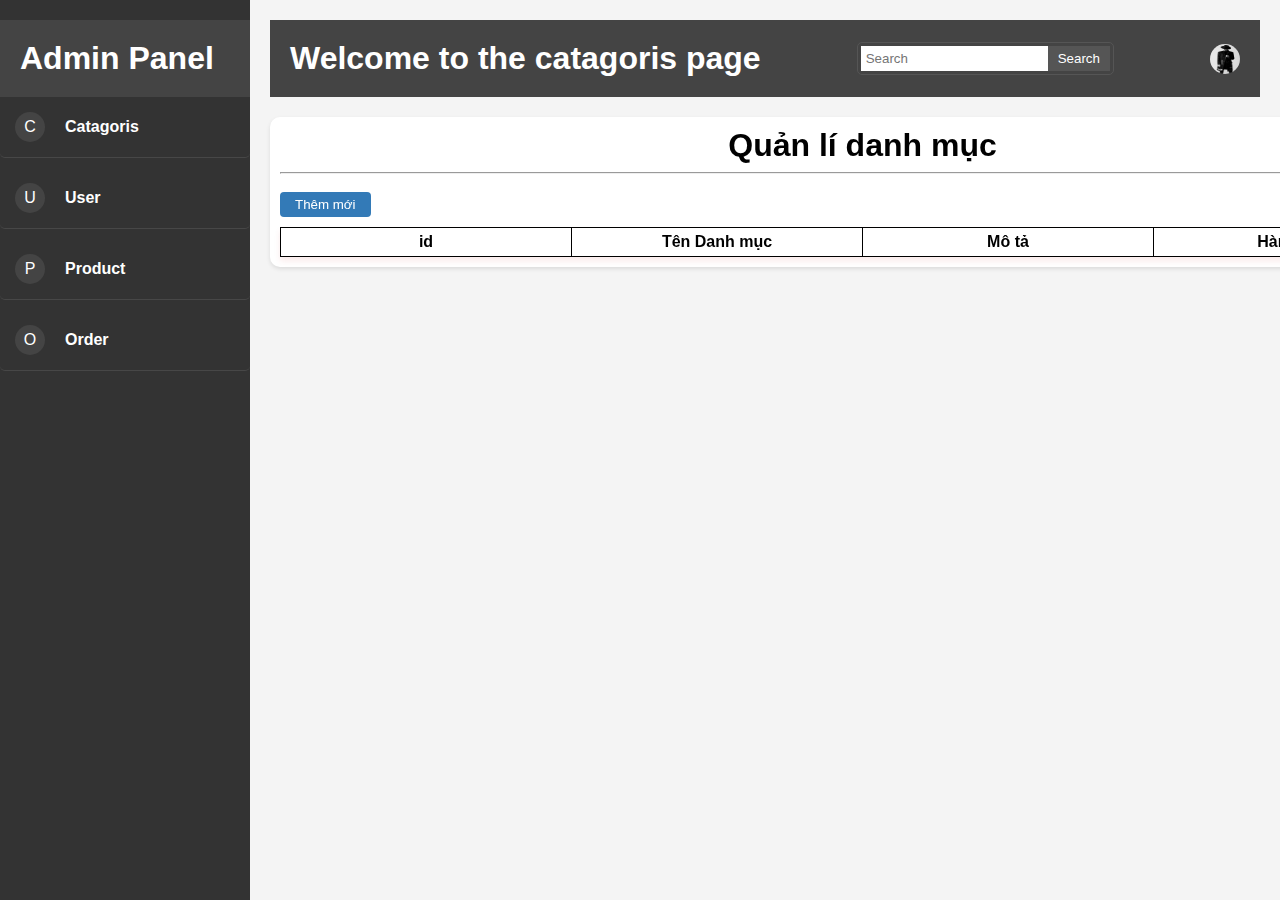
<file: admin/catagoris.html>
<!DOCTYPE html>
<html lang="en">

<head>
    <meta charset="UTF-8">
    <meta name="viewport" content="width=device-width, initial-scale=1.0">
    <link rel="stylesheet" href="css/admin.css">
    <title>categoris</title>
</head>

<body>
    <div class="sidebar">
        <div class="header">
            <h1>Admin Panel</h1>
        </div>
        <div class="menu-item">
            <div class="menu-icon">C</div>
            <div class="menu-text"><a href="catagoris.html">Catagoris</a></div>
        </div>
        <div class="menu-item">
            <div class="menu-icon">U</div>
            <div class="menu-text"><a href="/admin/user.html">User</a></div>
        </div>
        <div class="menu-item">
            <div class="menu-icon">P</div>
            <div class="menu-text"><a href="/admin/product.html">Product</a></div>
        </div>
        <div class="menu-item">
            <div class="menu-icon">O</div>
            <div class="menu-text"><a href="/admin/order.html">Order</a></div>
        </div>

    </div>
    <div class="content">
        <div class="header">
            <h1>Welcome to the catagoris page</h1>
            <div class="search-container">
                <input type="text" class="search-input" id="search" placeholder="Search">
                <button class="search-btn" onclick="checkSearch()">Search</button>
            </div>
            <div class="user-avatar" onclick="toggleLogoutMenu(this)">
                <img src="img/products/apparel1.jpg" alt="">
                <div class="logout-menu">
                    <!-- <a href="#">trang ca nhan</a>
                    <a href="#">cai dat</a> -->
                    <a id="btn_logout" href="#" onclick="confirmLogout()">dang xuat</a>
                </div>
            </div>
        </div>
        <div class="container">
            <h1>Quản lí danh mục</h1>
            <hr>
            <div class="search_add_scope">
                <div>
                    <button class="btn btn_them" onclick="toggleForm()">Thêm mới</button>
                </div>
            </div>
            <table>
                <thead>
                    <tr>
                        <th>id</th>
                        <th>Tên Danh mục</th>
                        <th>Mô tả</th>
                        <th>Hành động</th>
                    </tr>
                </thead>
                <tbody id="table_body">
                    <tr>
                        <td>1</td>
                        <td>san pham 1</td>
                        <td>
                            <div class="action_col">
                                <button class="btn btn_sua">Edit</button>
                                <button class="btn btn_xoa">Delete</button>
                            </div>
                        </td>
                    </tr>
                </tbody>
            </table>
            <div id="form_scope" class="hide">
                <form action="" id="form">
                    <h3>Thông tin sản phẩm</h3>
                    <div>
                        <label for="name">Tên danh mục</label>
                        <input id="name" type="text" placeholder="">
                    </div>
                    <div>
                        <label for="description">Mô tả</label>
                        <textarea name="description" id="description" cols="30" rows="2"></textarea>
                    </div>
                    <div class="btn_them_spoce">
                        <button class="btn btn_xoa" type="button" onclick="toggleForm()">Huy</button>
                        <button class="btn btn_them" type="submit">Lưu</button>

                    </div>
                </form>

            </div>
        </div>
    </div>
    <nav aria-label="Page navigation example ">
        <ul class="pagination float-end mx-4">
            <!-- <li class="page-item"><a class="page-link" href="#">Previous</a></li>
                    <li class="page-item"><a class="page-link" href="#">1</a></li>
                    <li class="page-item"><a class="page-link" href="#">2</a></li>
                    <li class="page-item"><a class="page-link" href="#">3</a></li>
                    <li class="page-item"><a class="page-link" href="#">Next</a></li> -->
        </ul>
    </nav>
    <script src="/admin/js/main.js"></script>
    <script src="/admin/js/catagoris.js"></script>

</body>

</html>
</file>
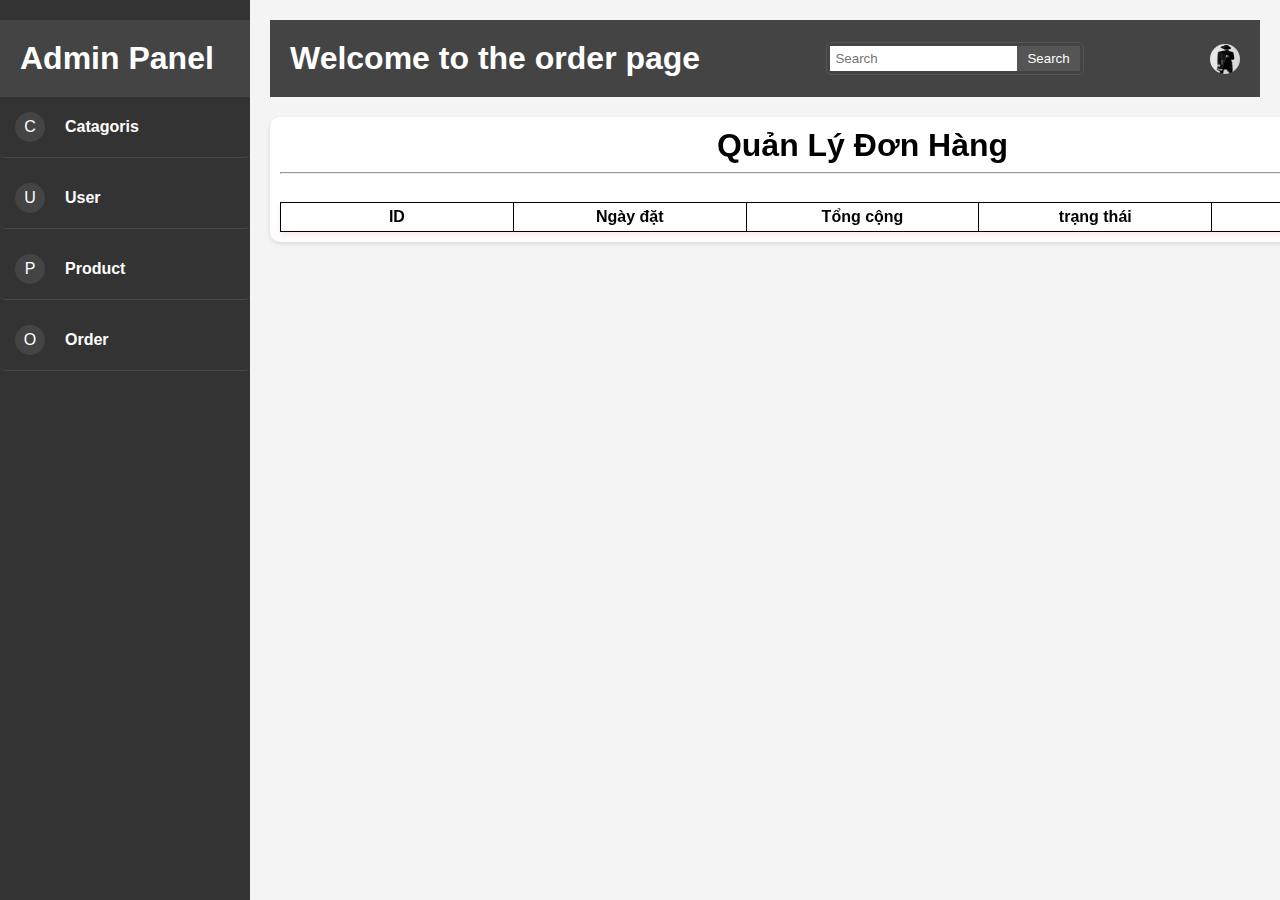
<file: admin/order.html>
<!DOCTYPE html>
<html lang="en">

<head>
    <meta charset="UTF-8">
    <meta name="viewport" content="width=device-width, initial-scale=1.0">
    <link rel="stylesheet" href="css/admin.css">
    <title>Admin Dashboard</title>
</head>

<body>
    <div class="sidebar">
        <div class="header">
            <h1>Admin Panel</h1>
        </div>
        <div class="menu-item">
            <div class="menu-icon">C</div>
            <div class="menu-text"><a href="/admin/catagoris.html">Catagoris</a></div>
        </div>
        <div class="menu-item">
            <div class="menu-icon">U</div>
            <div class="menu-text"><a href="user.html">User</a></div>
        </div>
        <div class="menu-item">
            <div class="menu-icon">P</div>
            <div class="menu-text"><a href="product.html">Product</a></div>
        </div>
        <div class="menu-item">
            <div class="menu-icon">O</div>
            <div class="menu-text"><a href="order.html">Order</a></div>
        </div>
        <!-- <div class="menu-item">
            <div class="menu-icon">S</div>
            <div class="menu-text">Settings</div>
        </div> -->
    </div>
    <div class="content">
        <div class="header">
            <h1>Welcome to the order page</h1>
            <div class="search-container">
                <input type="search" class="search-input" id="search" placeholder="Search">
                <button type="button" class="search-btn" onclick="checkSearch()">Search</button>
            </div>
            <div class="user-avatar" onclick="toggleLogoutMenu(this)">
                <img src="img/products/apparel1.jpg" alt="">
                <div class="logout-menu">
                    <!-- <a href="#">trang ca nhan</a>
                    <a href="#">cai dat</a> -->
                    <a id="btn_logout" href="#" onclick="confirmLogout()">dang xuat</a>
                </div>
            </div>
        </div>
        <div class="container">
            <h1>Quản Lý Đơn Hàng</h1>
            <hr>
            <div class="search_add_scope">
                <!-- <div>
                    <button class="btn btn_them" onclick="toggleForm()">Thêm mới</button>
                </div> -->
            </div>
            <table>
                <thead>
                    <tr>
                        <th>ID</th>
                        <th>Ngày đặt</th>
                        <th>Tổng cộng</th>
                        <th>trạng thái</th>
                        <th>hành động</th>
                    </tr>
                </thead>
                <tbody id="table_body">

                </tbody>
            </table>
            <div id="form_scope" class="hide">
                <form action="" id="form">
                    <h3>Thông tin đơn hàng</h3>
                    <div>
                        <label for="status">status</label>
                        <select id="status">
                            <option value="1">Chờ xác nhận ...</option>
                            <option value="2">Đã xác nhận</option>
                            <option value="3">Đã hủy</option>
                        </select>
                    </div>
                    <div class="btn_them_spoce">
                        <button class="btn btn_xoa" type="button" onclick="toggleForm()">Huy</button>
                        <button class="btn btn_them" type="submit">Lưu</button>
                    </div>
                </form>
            </div>
        </div>
    </div>
    <nav aria-label="Page navigation example ">
        <ul class="pagination float-end mx-4">
            <!-- <li class="page-item"><a class="page-link" href="#">Previous</a></li>
                <li class="page-item"><a class="page-link" href="#">1</a></li>
                <li class="page-item"><a class="page-link" href="#">2</a></li>
                <li class="page-item"><a class="page-link" href="#">3</a></li>
                <li class="page-item"><a class="page-link" href="#">Next</a></li> -->
        </ul>
    </nav>
    <script src="/admin/js/order.js"></script>
    <script src="/admin/js/main.js"></script>
    <script src="/admin/js/user.js"></script>

</html>
</file>
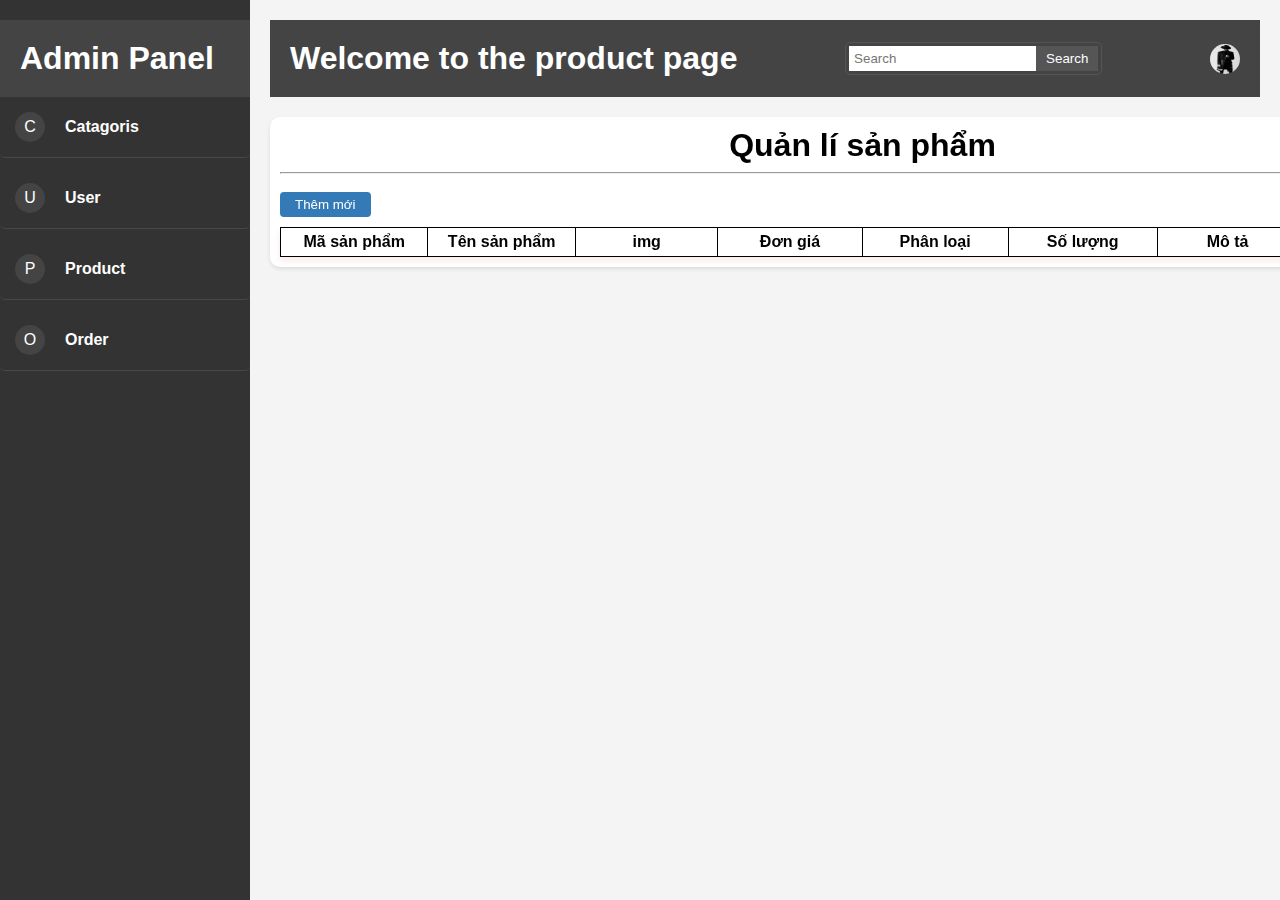
<file: admin/product.html>
<!DOCTYPE html>
<html lang="en">

<head>
    <meta charset="UTF-8">
    <meta name="viewport" content="width=device-width, initial-scale=1.0">
    <link rel="stylesheet" href="/admin/css/admin.css">
    <title>Admin Dashboard</title>
</head>

<body>
    <div class="sidebar">
        <div class="header">
            <h1>Admin Panel</h1>
        </div>
        <div class="menu-item">
            <div class="menu-icon">C</div>
            <div class="menu-text"><a href="/admin/catagoris.html">Catagoris</a></div>
        </div>
        <div class="menu-item">
            <div class="menu-icon">U</div>
            <div class="menu-text"><a href="/admin/user.html">User</a></div>
        </div>
        <div class="menu-item">
            <div class="menu-icon">P</div>
            <div class="menu-text"><a href="/admin/product.html">Product</a></div>
        </div>
        <div class="menu-item">
            <div class="menu-icon">O</div>
            <div class="menu-text"><a href="/admin/order.html">Order</a></div>
        </div>
        <!-- <div class="menu-item">
            <div class="menu-icon">S</div>
            <div class="menu-text">Settings</div>
        </div> -->
    </div>
    <div class="content">
        <div class="header">
            <h1>Welcome to the product page</h1>
            <div class="search-container">
                <input type="search" class="search-input" id="search" placeholder="Search">
                <button type="button" class="search-btn" onclick="checkSearch()">Search</button>
            </div>
            <div class="user-avatar" onclick="toggleLogoutMenu(this)">
                <img src="img/products/apparel1.jpg" alt="">
                <div class="logout-menu">
                    <!-- <a href="#">trang ca nhan</a>
                    <a href="#">cai dat</a> -->
                    <a id="btn_logout" href="#" onclick="confirmLogout()">dang xuat</a>
                </div>
            </div>
            <!-- <div class="user-avatar" onclick="toggleLogoutMenu(this)">
                 <img src="/imgage/products/apparel1.jpg" alt="">
                <div class="logout-menu">
                    <a href="#">Profile</a>
                    <a href="#">Settings</a>
                    <a href="#" onclick="confirmLogout()">Logout</a>
                </div>
            </div> -->
        </div>
        <div class="container">
            <h1>Quản lí sản phẩm</h1>
            <hr>
            <div class="search_add_scope">
                <div>
                    <button class="btn btn_them" onclick="toggleForm()">Thêm mới</button>
                </div>
            </div>
            <table>
                <thead>
                    <tr>
                        <th>Mã sản phẩm</th>
                        <th>Tên sản phẩm</th>
                        <th>img</th>
                        <th>Đơn giá</th>
                        <th>Phân loại</th>
                        <th>Số lượng</th>
                        <th>Mô tả</th>
                        <th>Hành động</th>
                    </tr>
                </thead>
                <tbody id="table_body">
                    <tr>
                        <td>1</td>
                        <td>san pham 1</td>
                        <td>120.000vnd</td>
                        <td>loai A</td>
                        <td>28/05/2023</td>
                        <td>28/06/2023</td>
                        <td>
                            <div class="action_col">
                                <button class="btn btn_sua">Edit</button>
                                <button class="btn btn_xoa">Delete</button>
                            </div>
                        </td>
                    </tr>
                </tbody>
            </table>
            <div id="form_scope" class="hide">
                <form action="" id="form">
                    <h3>Thông tin sản phẩm</h3>
                    <div>
                        <label for="name">Tên sản phẩm:</label>
                        <input id="name" type="text" placeholder="">
                    </div>
                    <div>
                        <label for="image">Image</label>
                        <input type="file" name="" id="image">
                    </div>
                    <div>
                        <label for="count">Tổng giá:</label>
                        <input type="text" name="count" id="sum" placeholder="" min="1" max="10000000" required>
                    </div>
                    <div>
                        <label for="">Phan loai:</label>
                        <select id="phanloai">
                            <!-- <option value="Loại A">Dầy</option> -->
                        </select>
                    </div>
                    <div>
                        <label for="stock">Số lượng</label>
                        <input type="number" name="" id="stock" min="0">
                    </div>
                    <div>
                        <label for="description">Mô tả</label>
                        <textarea name="description" id="description" cols="30" rows="2"></textarea>
                    </div>
                    <div class="btn_them_spoce">
                        <button class="btn btn_xoa" type="button" onclick="toggleForm()">Huy</button>
                        <button class="btn btn_them" type="submit">Lưu</button>

                    </div>
                </form>

            </div>
        </div>

    </div>
    <nav aria-label="Page navigation example ">
        <ul class="pagination float-end mx-4">
            <!-- <li class="page-item"><a class="page-link" href="#">Previous</a></li>
            <li class="page-item"><a class="page-link" href="#">1</a></li>
            <li class="page-item"><a class="page-link" href="#">2</a></li>
            <li class="page-item"><a class="page-link" href="#">3</a></li>
            <li class="page-item"><a class="page-link" href="#">Next</a></li> -->
        </ul>
    </nav>
    <script src="js/product.js"></script>
    <script src="/admin/js/main.js"></script>
    <script src="/admin/js/user.js"></script>
</body>

</html>
</file>
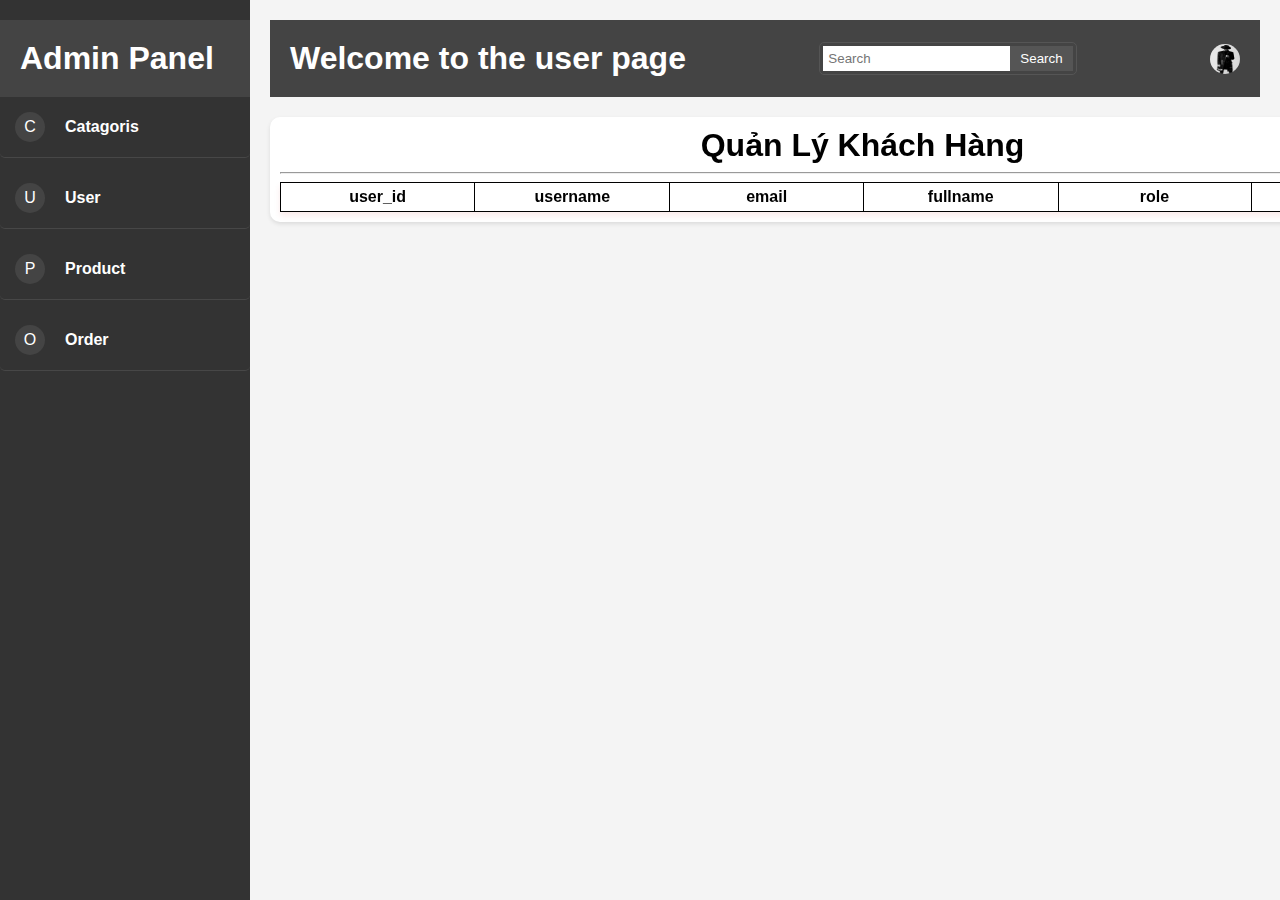
<file: admin/user.html>
<!DOCTYPE html>
<html lang="en">

<head>
    <meta charset="UTF-8">
    <meta name="viewport" content="width=device-width, initial-scale=1.0">
    <link rel="stylesheet" href="css/admin.css">
    <title>Admin Dashboard</title>
</head>

<body>
    <div class="sidebar">
        <div class="header">
            <h1>Admin Panel</h1>
        </div>
        <div class="menu-item">
            <div class="menu-icon">C</div>
            <div class="menu-text"><a href="/admin/catagoris.html">Catagoris</a></div>
        </div>
        <div class="menu-item">
            <div class="menu-icon">U</div>
            <div class="menu-text"><a href="user.html">User</a></div>
        </div>
        <div class="menu-item">
            <div class="menu-icon">P</div>
            <div class="menu-text"><a href="product.html">Product</a></div>
        </div>
        <div class="menu-item">
            <div class="menu-icon">O</div>
            <div class="menu-text"><a href="order.html">Order</a></div>
        </div>
        <!-- <div class="menu-item">
            <div class="menu-icon">S</div>
            <div class="menu-text">Settings</div>
        </div> -->
    </div>
    <div class="content">
        <div class="header">
            <h1>Welcome to the user page</h1>
            <div class="search-container">
                <input type="search" class="search-input" id="search" placeholder="Search">
                <button type="button" class="search-btn" onclick="checkSearch()">Search</button>
            </div>
            <div class="user-avatar" onclick="toggleLogoutMenu(this)">
                <img src="img/products/apparel1.jpg" alt="">
                <div class="logout-menu">
                    <!-- <a href="#">trang ca nhan</a>
                    <a href="#">cai dat</a> -->
                    <a id="btn_logout" href="#" onclick="confirmLogout()">dang xuat</a>
                </div>
            </div>
        </div>
        <div class="container">
            <h1>Quản Lý Khách Hàng</h1>
            <hr>
            <!-- <div class="search_add_scope">
                <div>
                    <button class="btn btn_them" onclick="toggleForm()">Thêm mới</button>
                </div>
            </div> -->
            <table>
                <thead>
                    <tr>
                        <th>user_id</th>
                        <th>username</th>
                        <th>email</th>
                        <th>fullname</th>
                        <th>role</th>
                        <th>Hành động</th>
                    </tr>
                </thead>
                <tbody id="table_body">

                </tbody>
            </table>
            <div id="form_scope" class="hide">
                <form action="" id="form">
                    <h3>Thông tin user</h3>
                    <div>
                        <label for="role">Role:</label>
                        <select id="role">
                            <option value="ADMIN">ADMIN</option>
                            <option value="USER">USER</option>
                            <option value="BLOCK">BLOCK</option>
                        </select>
                    </div>
                    <div class="btn_them_spoce">
                        <button class="btn btn_xoa" type="button" onclick="toggleForm()">Huy</button>
                        <button class="btn btn_them" type="submit">Lưu</button>
                    </div>
                </form>
            </div>
        </div>
    </div>
    <nav aria-label="Page navigation example ">
        <ul class="pagination float-end mx-4">
            <!-- <li class="page-item"><a class="page-link" href="#">Previous</a></li>
                <li class="page-item"><a class="page-link" href="#">1</a></li>
                <li class="page-item"><a class="page-link" href="#">2</a></li>
                <li class="page-item"><a class="page-link" href="#">3</a></li>
                <li class="page-item"><a class="page-link" href="#">Next</a></li> -->
        </ul>
    </nav>
    <script src="js/user.js"></script>
    <script src="/admin/js/main.js"></script>

</html>
</file>
<file: admin/css/admin.css>
/* @import url(); */
body {
    font-family: Arial, sans-serif;
    margin: 0;
    padding: 0;
    background-color: #f4f4f4;
}

.sidebar {
    height: 100%;
    width: 250px;
    position: fixed;
    top: 0;
    left: 0;
    background-color: #333;
    padding-top: 20px;
    color: white;
    overflow-y: auto;

}

.menu-text>a {
    text-decoration: none;
    color: white;
}

.content {
    margin-left: 250px;
    padding: 20px;
}

.menu-item {
    display: flex;
    align-items: center;
    margin-bottom: 10px;
    padding: 10px;
    border-radius: 5px;
    cursor: pointer;

}

.menu-icon {
    width: 30px;
    height: 30px;
    background-color: #444;
    border-radius: 50%;
    display: flex;
    justify-content: center;
    align-items: center;
    margin-right: 10px;
}

.menu-text {
    color: white;
    font-weight: bold;
    text-decoration: none;
    font-weight: bold;
    margin-left: 10px;
}

.header {
    background-color: #444;
    padding: 20px;
    color: white;
    display: flex;
    justify-content: space-between;
    align-items: center;
    color: white;
}

h1 {
    margin: 0;
}

.menu-item {
    padding: 15px;
    border-bottom: 1px solid rgba(255, 255, 255, 0.1);
    transition: background-color 0.3s ease;
    cursor: pointer;
}

.menu-item:hover {
    background-color: rgba(255, 255, 255, 0.1);
}

.user-avatar {
    width: 30px;
    height: 30px;
    background-color: #555;
    border-radius: 50%;
    display: flex;
    justify-content: center;
    align-items: center;
}

.user-avatar>img {
    width: 30px;
    height: 30px;
    border-radius: 50%;
}

.search-container {
    display: flex;
    align-items: center;
    border: 1px solid #555;
    border-radius: 5px;
    padding: 3px;
}

.search-input {
    border: none;
    padding: 5px;
}

.search-btn:hover {
    background-color: rgba(255, 228, 196, 0.259);
}

.search-btn {
    background-color: #555;
    color: white;
    border: none;
    padding: 5px 10px;
    cursor: pointer;
}

.user-avatar {
    position: relative;
    width: 30px;
    height: 30px;
    object-fit: cover;
    background-color: #555;
    border-radius: 50%;
    display: flex;
    justify-content: center;
    align-items: center;
    cursor: pointer;
}

.logout-btn {
    background-color: #f44336;
    color: white;
    border: none;
    padding: 5px 10px;
    cursor: pointer;
}

.logout-menu {
    position: absolute;
    background-color: #333;
    color: white;
    padding: 10px;
    top: 40px;
    right: 20px;
    border-radius: 5px;
    display: none;
    z-index: 22;
}

.logout-menu a {
    color: white;
    text-decoration: none;
    display: block;
    margin: 5px 0;
    z-index: 22;
}

.user-avatar.active .logout-menu {
    display: block;
    z-index: 22;
}

.container {
    padding: 10px;
    width: 1165px;
    margin: 0 auto;
    position: relative;
    margin-top: 20px;
    border-radius: 5px;
    background-color: #ffffff;
    border-radius: 10px;
    box-shadow: 0 2px 4px rgba(0, 0, 0, 0.1);
}

.container>h1 {
    text-align: center;
}

table {
    width: 100%;
    text-align: center;
    border-collapse: collapse;
    box-shadow: 0 4px 6px rgba(210, 62, 62, 0.1);


}

table,
th,
td {
    border: 1px solid black;
}

th,
td {
    padding: 5px 0;
    width: 200px;
}

/* hr {
            margin: 30px 0px;
        } */

.btn {
    padding: 5px 15px;
    border: none;
    border-radius: 4px;
    cursor: pointer;
    color: white;
}

.btn_scope {
    display: flex;
    justify-content: center;
    gap: 0 20px;
}

.btn_sua {
    background-color: #ec971f;
}

.btn_xoa {
    background-color: rgb(236, 84, 84);
}

.btn_them {
    background-color: #337ab7;
}

.btn_tim_kiem {
    background-color: #5cb85c;
}

.search_add_scope {
    display: flex;
    justify-content: space-between;
    align-items: center;
    padding: 10px 0;
}

#input_search {
    padding: 5px;
    outline: none;
}

input {
    outline: none;
}

#form_scope {
    position: absolute;
    top: 0;
    right: 0;
    left: 0;
    width: 100%;
    height: 100vh;
    background-color: white;
    padding-top: 100px;
}

form {
    width: 600px;
    margin: 0 auto;
    display: flex;
    flex-direction: column;
    gap: 20px 0;
    padding: 20px;
    border-radius: 4px;
    background-color: rgba(97, 200, 229, 0.346);
}

form>h3 {
    text-align: center;
}

form label {
    display: inline-block;
    width: 150px;
}

form input textarea progress {
    outline: none;
    padding: 5px;
    border-radius: 4px;
    border: none;
    width: 70%;
}

form .btn_them_scope {
    display: flex;
    justify-content: center;
    gap: 0 20px;
}


.hide {
    display: none;
}

.action_col {
    display: flex;
    justify-content: center;
    gap: 10px;
}

img {
    width: 100px;
}

.dashboard-stats {
    display: flex;
    justify-content: space-between;
    margin-top: 30px;
}

.stat-box {
    background-color: #fff;
    border: 1px solid #ccc;
    padding: 20px;
    border-radius: 5px;
    width: calc(25% - 20px);
    text-align: center;
}

.stat-label {
    font-weight: bold;
    margin-bottom: 10px;
}

.stat-value {
    font-size: 24px;
}

/* styles.css */

/* ////////////////////////////// */
.pagination {
    margin: 20px 0;
}

.page-item {
    display: inline-block;
    margin: 0 5px;
}

.page-link {
    display: block;
    padding: 8px 12px;
    background-color: #f5f5f5;
    border: 1px solid #ddd;
    border-radius: 4px;
    text-align: center;
    color: #333;
    text-decoration: none;
    transition: background-color 0.3s, color 0.3s;
}

.page-link:hover {
    background-color: #ddd;
}

.page-item.active .page-link {
    background-color: #007bff;
    border-color: #007bff;
    color: white;
}

.page-item.disabled .page-link {
    pointer-events: none;
}

.float-end {
    float: right;
}

.mx-4 {
    margin-left: 1rem;
    margin-right: 1rem;
}
</file>
